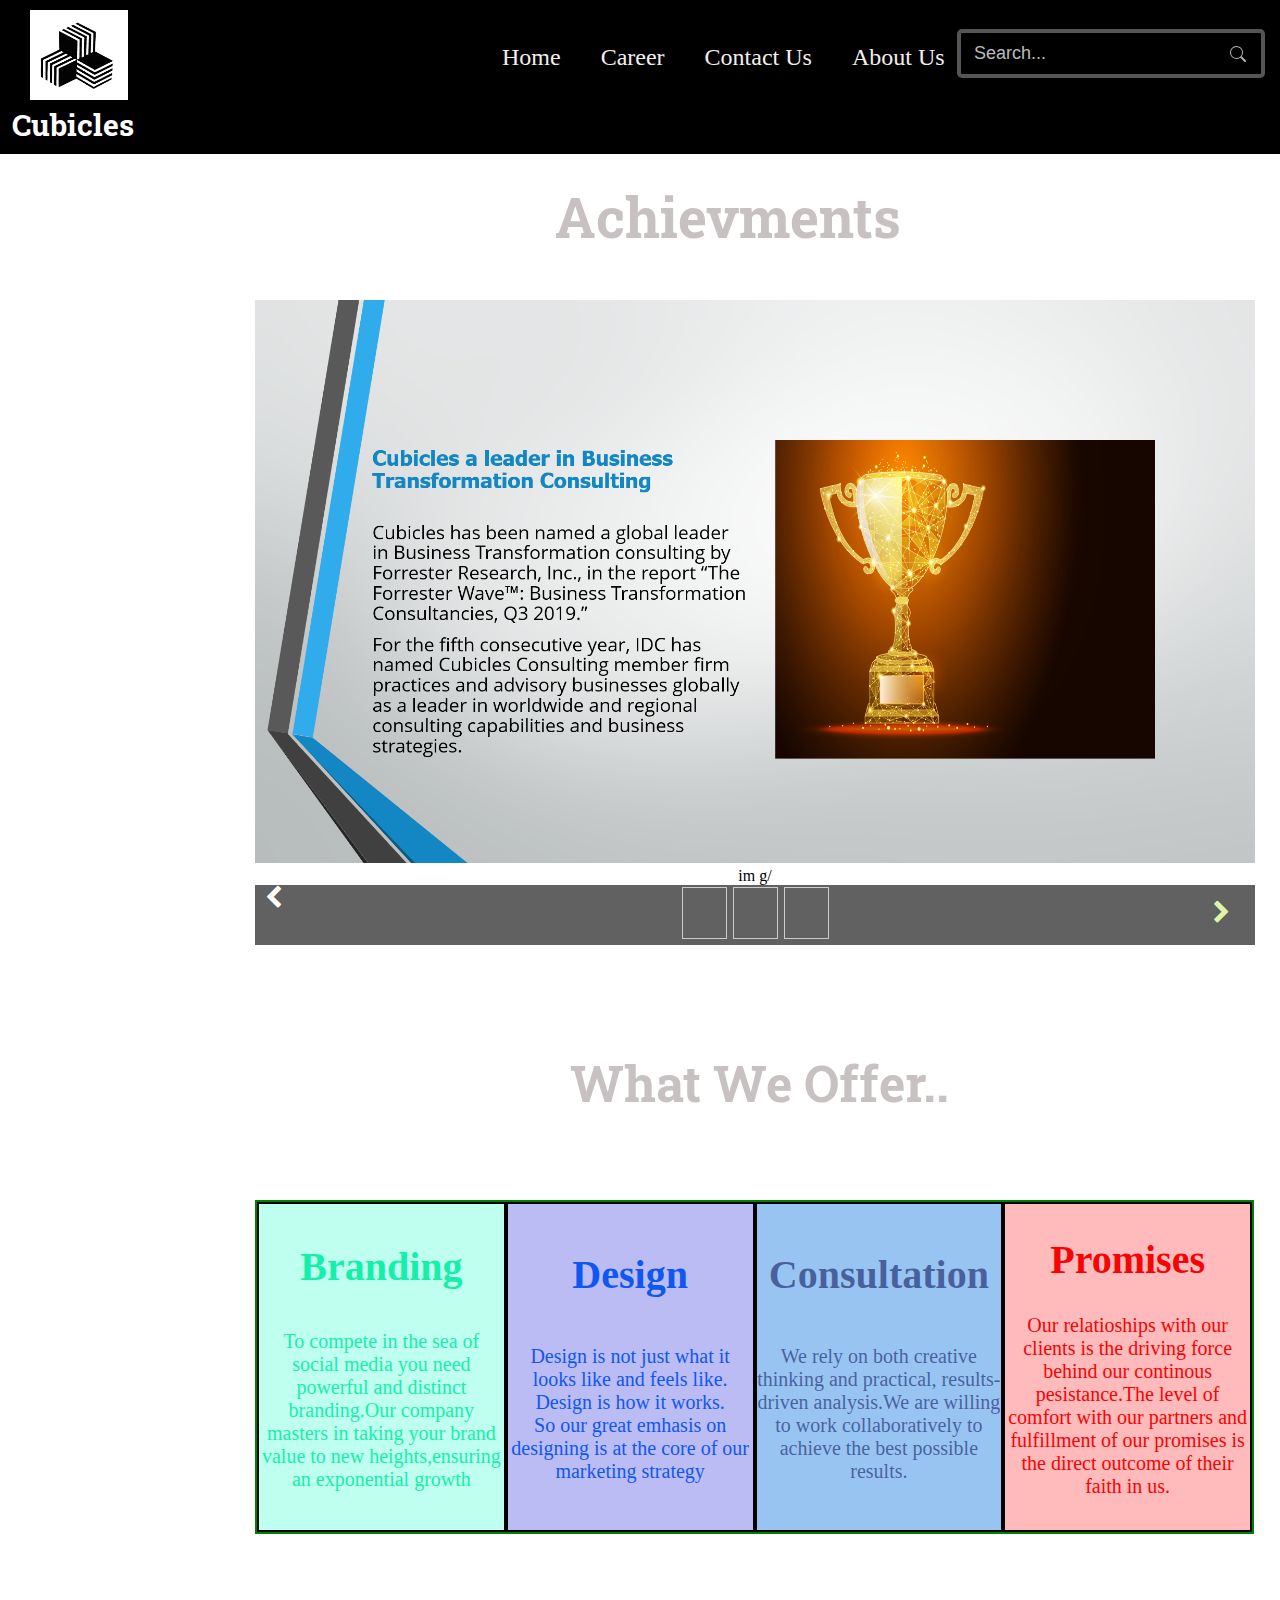
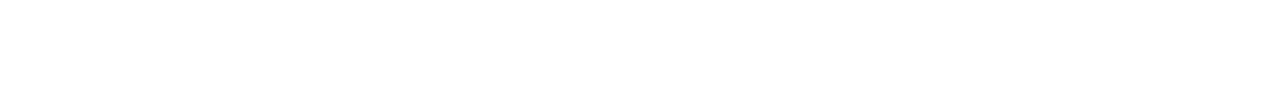
<file: index.html>
<!DOCTYPE html>
<html lang="en">

<head>
    <meta charset="UTF-8">
    <meta http-equiv="X-UA-Compatible" content="IE=edge">
    <meta name="viewport" content="width=device-width, initial-scale=1.0">
    <title>Home</title>

    <link rel="stylesheet" href="https://cdnjs.cloudflare.com/ajax/libs/font-awesome/4.7.0/css/font-awesome.min.css">
    <link href="https://fonts.googleapis.com/css2?family=Alumni+Sans+Inline+One&family=Inspiration&display=swap" rel="stylesheet">
    <link href="https://fonts.googleapis.com/css2?family=Orelega+One&display=swap" rel="stylesheet">
    <link href="https://fonts.googleapis.com/css2?family=Lalezar&display=swap" rel="stylesheet">
    <link href="https://fonts.googleapis.com/css2?family=Concert+One&display=swap" rel="stylesheet">
    <link href="https://fonts.googleapis.com/css2?family=Concert+One&family=Roboto+Slab&display=swap" rel="stylesheet">
    <link rel="stylesheet" href="style.css">
</head>

<body>
    <header>

        <nav id="navbar">
            <div id="logo">
                <img src="img/logo.jpeg" alt="logo">
                <h2 class="name">Cubicles</h2>
            </div>
            <ul>
                <li class="class"><a target="/blank" href="index.html">Home</a></li>
                <li class="class"><a target="/blank" href="career.html">Career</a></li>
                <li class="class"><a target="/blank" href="contact.html">Contact Us</a></li>
                <li class="class" id="hehehe"><a target="/blank" href="aboutus.html">About Us</a></li>
            </ul>

            <div class="searchbox">
                <form>
                    <input type="search" placeholder="Search...">
                    <button type="submit">Search</button>
                </form>
            </div>

        </nav>



    </header>

    <div class="Ach">
        <h2> <span style="font-weight: bold;
  font-size: 55px; position :absolute; top:180px;left:555px; text-align: center;">Achievments</span></h2>
    </div>
    <section>

        <div class="container centre">
            <div class="display-container mySlides">
                <img src="img/img1.png" style="width:100%"> im g/ </div>
            <div class="display-container mySlides">
                <img src="img/img2.png" style="width:100%">

            </div>
            <div class="display-container mySlides">
                <img src="img/img3.png" style="width:100%">

            </div>
            <!--  -->
            <!-- Slideshow next/previous buttons -->
            <div class="section">

                <div class="container dark-grey padding xlarge ">
                    <div class="item" id="item-1">
                        <div class="left" onclick="plusDivs(-1)"><i class="fa fa-chevron-left hover-text-teal"></i></div>
                    </div>
                    <div class="item" id="item-3">
                        <div class="right" onclick="plusDivs(1)"><i class="fa fa-chevron-right hover-text-teal"></i></div>
                    </div>

                    <div class="item" id="item-2">
                        <div class="center">
                            <span class="tag demodots border transparent hover-white" onclick="currentDiv(1)"></span>
                            <span class="tag demodots border transparent hover-white" onclick="currentDiv(2)"></span>
                            <span class="tag demodots border transparent hover-white" onclick="currentDiv(3)"></span>
                        </div>
                    </div>


                </div>
            </div>


    </section>
    <div class="row container">
        <div class="center padding-64 Ach " id="wwo">
            <h2 style="font-weight: bold; font-size:50px;">
                <span class="large bottombar border-dark-grey padding-16 ">What We Offer..</span>
            </h2>
        </div>
        <!-- Article -->
        <section id="article">
            <div class="feature fpallete" id="a1">
                <div>
                    <h1>Branding</h2>
                </div>
                <p>To compete in the sea of social media you need powerful and distinct branding.Our company masters in taking your brand value to new heights,ensuring an exponential growth</p>
            </div>
            <div class="feature fpallete" id="a2">
                <h1>Design</h1>
                <p>Design is not just what it looks like and feels like. Design is how it works.<br> So our great emhasis on designing is at the core of our marketing strategy</p>
            </div>
            <div class="feature fpallete" id="a3">
                <h1>Consultation</h1>
                <p> We rely on both creative thinking and practical, results-driven analysis.We are willing to work collaboratively to achieve the best possible results. </p>
            </div>
            <div class="feature fpallete" id="a4">
                <h1>Promises</h1>
                <p>Our relatioships with our clients is the driving force behind our continous pesistance.The level of comfort with our partners and fulfillment of our promises is the direct outcome of their faith in us.</p>
            </div>
        </section>

</body>
<script>
    // Slideshow
    var slideIndex = 1;
    showDivs(slideIndex);

    function plusDivs(n) {
        showDivs(slideIndex += n);
    }

    function currentDiv(n) {
        showDivs(slideIndex = n);
    }

    function showDivs(n) {
        var i;
        var x = document.getElementsByClassName("mySlides");
        var dots = document.getElementsByClassName("demodots");
        if (n > x.length) {
            slideIndex = 1
        }
        if (n < 1) {
            slideIndex = x.length
        };
        for (i = 0; i < x.length; i++) {
            x[i].style.display = "none";
        }
        for (i = 0; i < dots.length; i++) {
            dots[i].className = dots[i].className.replace(" white", "");
        }
        x[slideIndex - 1].style.display = "block";
        dots[slideIndex - 1].className += " white";
    }
</script>

</html>
</file>
<file: style.css>
*{
    margin: 0;
    padding: 0; 
    
}
header{
    background-color: black;
    position: sticky;
}
#navbar{
    display: flex;
    align-self: center;
}
#logo{
    margin: 10px 23px;
    font-size: 20px;
}
#logo img{
    height: 90px;
    width: 98px;
}
ul{
    display: flex;
    margin-left: 325px;
    text-align: center;
}
li{
    list-style: none;
    font-size: 1.5rem;
    border-radius: 25px;
}
a{
    display: block;
    padding: 20px;
    margin-top: 24px;
    text-decoration: none;
    color: rgb(245, 237, 237);
}
a:hover{
    color: rgb(146, 146, 158);
    background-color: rgb(78, 70, 69);
    border-radius: 25px;
    text-decoration-thickness: 5px ;
}

.right :hover{
    cursor:pointer;
    background-color: rgba(145, 144, 143, 0.253);
}


/* #hehehe{
    margin-right: 300px;
} */
input{
    margin-left: 300px;
}
body{
     background-image: url(https://dm0qx8t0i9gc9.cloudfront.net/thumbnails/video/Vd3bj2jPe/[base64].png);
     background-repeat: no-repeat;
     height: 1700px;
     width: auto;
    background-size: cover;
    background-position: center;
   }
   .name{
       margin-left: -11px;
       color: white;
   }
   /* .container{
       margin: 107px;
       margin-bottom: 0;
       padding: 0px;
       display: inline-block;
       
     
       text-align: center;
   } */
   .small{
    height: 280px;
    width: 400px;
   }
   h2{
    color: rgb(200, 193, 193);
    text-decoration: none;
    font-family: 'Roboto Slab';
    /* font-size: 60px; */

   }
   .small{
       font-size: 1.2rem;
       color: white;
   }
   
.right{
    display: inline-block;
    position: absolute;
    top: 15px;
    right:15px;
     color: rgb(221, 245, 167);
}


  
.searchbox {
    position:absolute;
    /* flex-direction: column;
    justify-content: center;
    align-items: stretch;*/
    top: 29px;
    right: 15px;
  }
  
  form {
    color: #555;
    display: flex;
    padding: 2px;
    border: 4px solid currentColor;
    border-radius: 5px;
    margin: 0 0 30px;
  }
  
  input[type="search"] {
    border: none;
    background: transparent;
    margin: 1px;
    padding: 5px 8px;
    font-size: 18px;
    color: rgb(238, 241, 241);
    border: 2px solid transparent;
    border-radius: inherit;
  }
  
  input[type="search"]::placeholder {
    color: #bbb;
  }
  
  button[type="submit"] {
    text-indent: -999px;
    overflow: hidden;
    width: 40px;
    padding: 0;
    margin: 0;
    border: 1px solid transparent;
    border-radius: inherit;
    background: transparent url("data:image/svg+xml,%3Csvg xmlns='http://www.w3.org/2000/svg' width='16' height='16' class='bi bi-search' viewBox='0 0 16 16'%3E%3Cpath d='M11.742 10.344a6.5 6.5 0 1 0-1.397 1.398h-.001c.03.04.062.078.098.115l3.85 3.85a1 1 0 0 0 1.415-1.414l-3.85-3.85a1.007 1.007 0 0 0-.115-.1zM12 6.5a5.5 5.5 0 1 1-11 0 5.5 5.5 0 0 1 11 0z'%3E%3C/path%3E%3C/svg%3E") no-repeat center;
    cursor: pointer;
    opacity: 0.7;
    
       filter: invert(99%); 
  }
  
  button[type="submit"]:hover {
    opacity: 1;
  }
  
  button[type="submit"]:focus,
  input[type="search"]:focus {
    box-shadow: 0 0 3px 0 #1183d6;
    border-color: #1183d6;
    outline: none;
  }
  h2 {
    text-align: center;
    font-size: 30px;
	}
	img#getImage {
    width: 300px;
    height: auto;  
    border: 4px solid #a1a1a1;  
	}
	div {
    text-align: center;
	}
  .tag {
        height: 24px;
        width: 27px;
        padding: 13px;
        margin-top: 2px;
    }
    .tag, .fa {
        cursor: pointer;
    }
    .transparent, .hover-none:hover {
        background-color: transparent!important;
    }
    .border {
        border: 1px solid #ccc!important;
    }
    .badge, .tag {
        background-color: #000;
        color: #fff;
        display: inline-block;
        padding-left: 8px;
        padding-right: 8px;
        text-align: center;
    }
    *, *:before, *:after {
        box-sizing: inherit;
    }
    .center {
        text-align: center!important;
    }
    .dark-grey, .hover-dark-grey:hover, .dark-gray, .hover-dark-gray:hover {
        color: #fff!important;
        background-color: #616161!important;
    }
    .xlarge {
        font-size: 24px!important;
    }
    .fa-arrow-circle-right:before {
    content: "\f0a9";
}
*, *:before, *:after {
    box-sizing: inherit;
}
.section{
    display: block;
    
        
    

}

    
.fa {
    display: block;
    font: normal normal normal 14px/1 FontAwesome;
    font-size: inherit;
    text-rendering: auto;
    -webkit-font-smoothing: antialiased;
    -moz-osx-font-smoothing: grayscale
}
  #item-1{
    position: absolute;
    left: 10px;
}  

#item-3{
    position: absolute;
    right: 10px;
   
}
#item-2{
    position: center;
}
section{
    width: 1000px;
    height: 100px;
    position: absolute;
    top: 300px;
    left: 255px;
    display: flex;
    text-align: center;
}
#article{
    
    position: absolute;
    top:1200px;
    left: 255px;
    justify-content: space-evenly;
    color: #ccc;
    border: 2px solid green;
    width: 995px;
    height: 330px;
    
    
}
.feature{display: flex;
    justify-content: space-evenly;
    
    width: 249px;
    
}

 #a1{ 
     background-color: #BFFFF0;
     border: 2px solid black;
     color: rgb(20, 240, 170);
    }
    
    #a2{
        background-color: #bcbcf5;
        border: 2px solid black;
        color: rgb(15, 87, 241);
    }
    #a3{
        background-color: #98c4f2;
        border: 2px solid black;
        color: rgba(50, 70, 134, 0.785);
    }
    #a4{
        background-color: #FFBBBB;
        border: 2px solid black;
     color: rgb(247, 3, 3);
 }
 /* to decide the font size and display property of what we offer */
 .fpallete{
    display:flex;
    flex-direction: column;
    font-size: 20px;
    
    
 }
 .Ach{
    font-weight: 500F;
     color: rgb(245, 213, 202);
     font-family: 'Orelega One';
 }
 #wwo {
    position: absolute;
    top: 1050px;
    left: 570px;
    font-weight: 500F;
    align-content: center;

}
</file>
